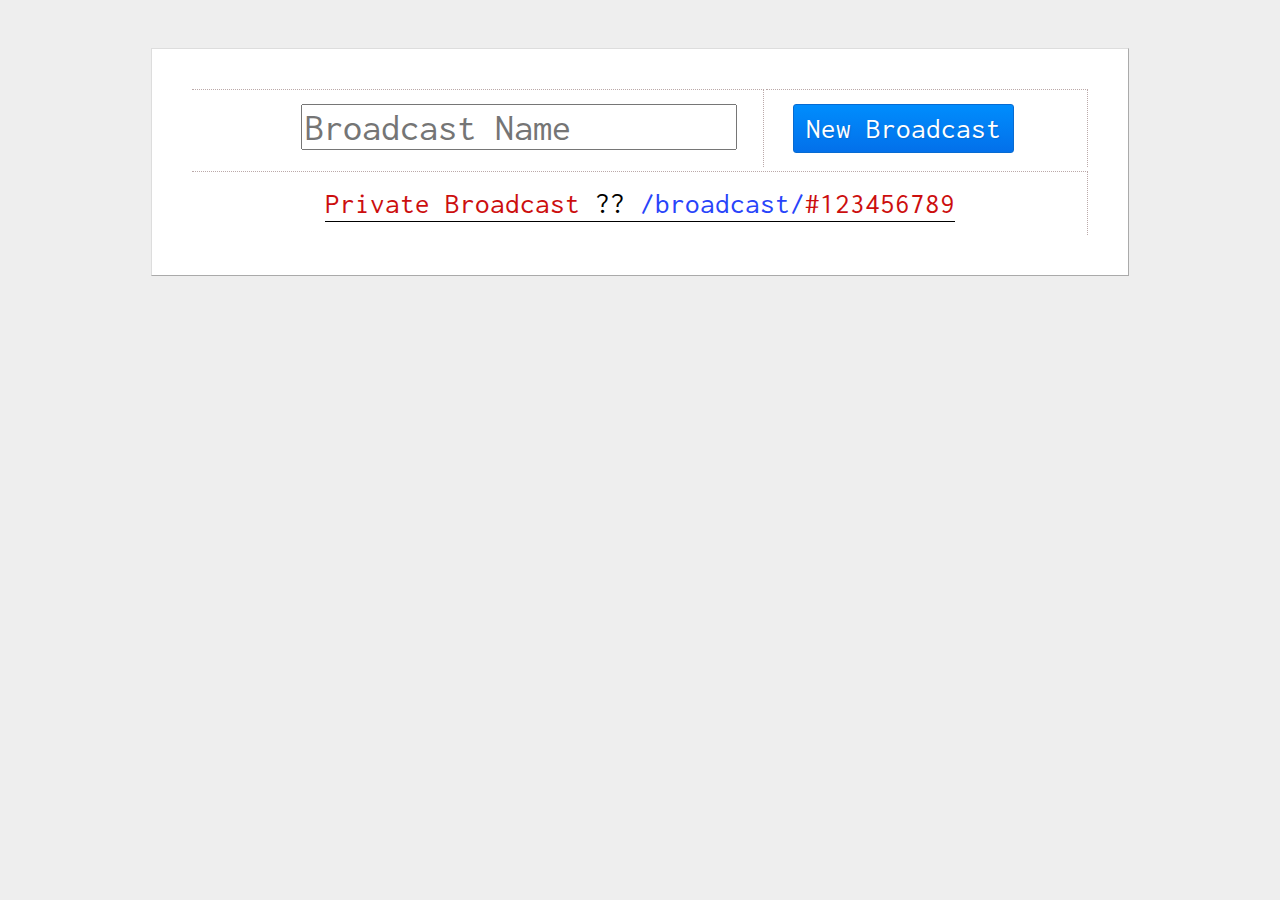
<file: streamy/server/templates/crazy.html>
<!DOCTYPE html>
<html id="home" lang="en">

<head>
    <title>WebRTC one-to-many video broadcasting ® Muaz Khan</title>
    <meta http-equiv="Content-Type" content="text/html; charset=UTF-8">
    <meta charset="utf-8">
    <meta name="viewport" content="width=device-width, initial-scale=1.0, user-scalable=no">
    <link rel="author" type="text/html" href="https://plus.google.com/100325991024054712503">
    <meta name="author" content="Muaz Khan">
    <meta http-equiv="X-UA-Compatible" content="IE=edge,chrome=1">
    <style>
        @import url(https://fonts.googleapis.com/css?family=Inconsolata);

        html {
            background: #eee;
        }
        * 
        {
            font-family: "Inconsolata", "DejaVu Sans Mono", "Bitstream Vera Sans Mono", monospace;
        }
        body {
            font-size: 1.2em;
            line-height: 1.2em;
            margin: 0;
        }

        article, footer {
            display: block;
            max-width: 900px;
            min-width: 360px;
            width: 80%;
        }

        article {
            background: #fff;
            border: 1px solid;
            border-color: #ddd #aaa #aaa #ddd;
            margin: 2.5em auto 0 auto;
            padding: 2em;
        }

        h1 {
            margin-top: 0;
        }

        article p:first-of-type {
            margin-top: 1.6em;
        }

        article p:last-child {
            margin-bottom: 0;
        }

        footer {
            margin: 0 auto 2em auto;
            text-align: center;
        }

            footer a {
                color: #666;
                font-size: inherit;
                padding: 1em;
                text-decoration: none;
                text-shadow: 0 1px 1px #fff;
            }

                footer a:hover, footer a:focus {
                    color: #111;
                }

        h1, h2 {
            border-bottom: 1px solid black;
            display: inline;
            font-weight: normal;
            line-height: 36px;
            padding: 0 0 3px 0;
        }

        a {
            color: #2844FA;
            text-decoration: none;
        }

            a:hover, a:focus {
                color: #1B29A4;
            }

            a:active {
                color: #000;
            }

        :-moz-any-link:focus {
            border: 0;
            color: #000;
        }

        ::selection {
            background: #ccc;
        }

        ::-moz-selection {
            background: #ccc;
        }

        button, input[type=button] {
            -moz-border-radius: 3px;
            -moz-transition: none;
            -webkit-transition: none;
            background: #0370ea;
            background: -moz-linear-gradient(top, #008dfd 0, #0370ea 100%);
            background: -webkit-linear-gradient(top, #008dfd 0, #0370ea 100%);
            border: 1px solid #076bd2;
            border-radius: 3px;
            color: #fff;
            display: inline-block;
            font-family: inherit;
            font-size: .8em;
            line-height: 1.3;
            padding: 5px 12px;
            text-align: center;
            text-shadow: 1px 1px 1px #076bd2;
            font-size: 1.5em;
        }

            button:hover, input[type=button]:hover {
                background: rgb(9, 147, 240);
            }

            button:active, input[type=button]:active {
                background: rgb(10, 118, 190);
            }

            button[disabled], input[type=button][disabled] {
                background: none;
                border: 1px solid rgb(187, 181, 181);
                color: gray;
                text-shadow: none;
            }

        strong {
            color: rgb(204, 14, 14);
            font-family: inherit;
            font-weight: normal;
        }

        tr, td, th {
            vertical-align: top;
            padding: .7em 1.4em;
            border-top: 1px dotted #BBA9A9;
            border-right: 1px dotted #BBA9A9;
        }

        table {
            width: 100%;
        }

        input {
            font-size: 2em;
        }

        #participants video {
            width:22em;
        }
    </style>
    <!-- for HTML5 el styling -->
    <script>
        document.createElement('article');
        document.createElement('footer');
    </script>
</head>

<body>
    <article>
        <section class="plusone-gplus">
            <div class="g-plusone" data-href="https://www.webrtc-experiment.com/"></div>
        </section>

        <table class="visible">
            <tr>
                <td style="text-align: right;">
                    <input type="text" id="conference-name" placeholder="Broadcast Name">
                </td>
                <td>
                    <button id="start-conferencing">New Broadcast</button>
                </td>
            </tr>
        </table>
        <table id="rooms-list" class="visible"></table>

        <table class="visible">
            <tr>
                <td style="text-align: center;">
                    <h2>
                        <strong>Private Broadcast</strong> ?? <a href="/broadcast/" target="_blank" title="Open this link in new tab. Then your broadcasting room will be private!"><code>/broadcast/<strong id="unique-token">#123456789</strong></code></a>
                    </h2>
                </td>
            </tr>
        </table>

        <div id="participants"></div>

        <script src="https://www.webrtc-experiment.com/firebase.js"></script>
        <script src="https://www.webrtc-experiment.com/RTCPeerConnection-v1.5.js"></script>
        <script src="https://www.webrtc-experiment.com/broadcast/broadcast.js"> </script>
        <script src="https://www.webrtc-experiment.com/broadcast/broadcast-ui.js"></script> 
    </article>
    <script src="https://www.webrtc-experiment.com/common.js"> </script>
</body>
</html>
</file>
